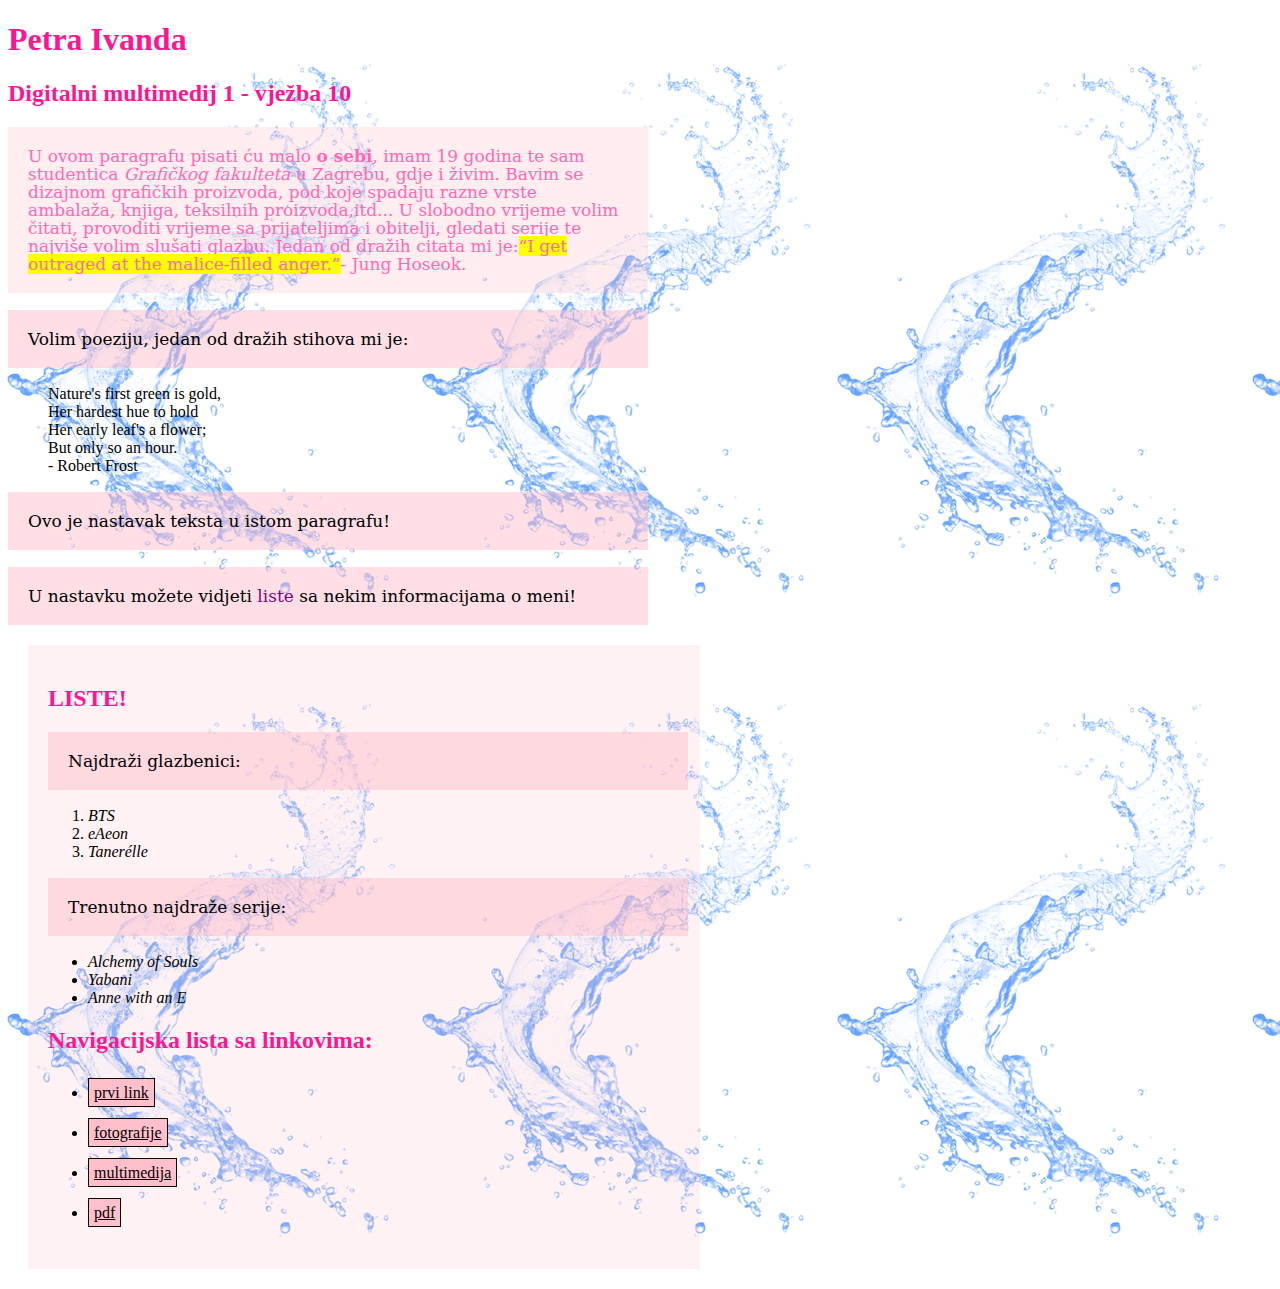
<file: index.html>
<!DOCTYPE html>
<html>
<head>
	<meta charset="utf-8">
	<meta name="viewport" content="width=device-width, initial-scale=1">
	<title>vježba 10</title>
	<link rel="stylesheet" type="text/css" href="stil.css"/>
</head>
<body class="pozadina">
	<h1>Petra Ivanda</h1>
	<h2>Digitalni multimedij 1 - vježba 10</h2>
	<p class="paragraf_2">U ovom paragrafu pisati ću malo <b>o sebi</b>, imam 19 godina te sam studentica <i>Grafičkog fakulteta</i> u Zagrebu, gdje i živim. Bavim se dizajnom grafičkih proizvoda, pod koje spadaju razne vrste ambalaža, knjiga, teksilnih proizvoda,itd... U slobodno vrijeme volim čitati, provoditi vrijeme sa prijateljima i obitelji, gledati serije te najviše volim slušati glazbu.  
	Jedan od dražih citata mi je:<mark style="color: hotpink;"><q>I get outraged at the malice-filled anger.</q></mark>- Jung Hoseok.
	</p>
	<p>Volim poeziju, jedan od dražih stihova mi je:</p>
	<blockquote>
		Nature's first green is gold,<br/> 
		Her hardest hue to hold<br/> 
		Her early leaf's a flower;<br/>
		But only so an hour.<br/>
		- Robert Frost
	</blockquote>
	<p>Ovo je nastavak teksta u istom paragrafu!</p>
	<p style="color: black;">U nastavku možete vidjeti <span>liste</span> sa nekim informacijama o meni!</p>
    <div class="novi_blok">
    <h2>LISTE!</h2>
    <p>Najdraži glazbenici:</p>
    <ol>
    	<li><i>BTS</i></li>
    	<li><i>eAeon</i></li>
    	<li><i>Tanerélle</i></li>
    </ol>
    <p>Trenutno najdraže serije:</p>
    <ul>
    	<li><i>Alchemy of Souls</i></li>
    	<li><i>Yabani</i></li>
    	<li><i>Anne with an E</i></li>
    </ul>
    <h2>Navigacijska lista sa linkovima:</h2>
    <nav>
    	<ul>
    		<li><a href="https://www.w3schools.com/">prvi link</a></li>
    		<li><a href="vjezba1.html">fotografije</a></li>
    		<li><a href="vjezba2.html">multimedija</a></li>
    		<li><a href="Dokumenti\2_dio_vjezbe3.pdf">pdf</a></li>
    	</ul>
    </nav>
    </div>


</body>
</html>
</file>
<file: stil.css>
@charset "utd-8";
/* CSS Document */
p {
	color: black;
	font-family: Constantia, "Lucida Bright", "DejaVu Serif", Georgia, "serif";
	font-size: 17px;
	line-height: 18px;
	width: 600px;
	background-color: rgba(255, 192, 203, 0.5);
	padding: 20px;
}
.paragraf_2 {color: hotpink; background-color: rgba(255, 197, 203, 0.3);}
.novi_blok {
	background-color: rgba(255, 189, 202, 0.2);
	padding: 20px;
	margin: 20px;
	width: 50%;
}
h1, h2 {
	font-family: Gotham, "Helvetica Neue", Helvetica, Arial "sans-serif";
	color:deeppink;
}

span {color: rgb(125, 4, 125);}
.pozadina{
	background-image: url("Slike/04.png");
}

a:link {
	color: black;
	background-color: pink;
	padding: 5px;
	line-height: 40px;
	border: 1px solid #000000; 
}
a:hover{
	background-color: deeppink;
}
img {
	height: 200px;
}
</file>
